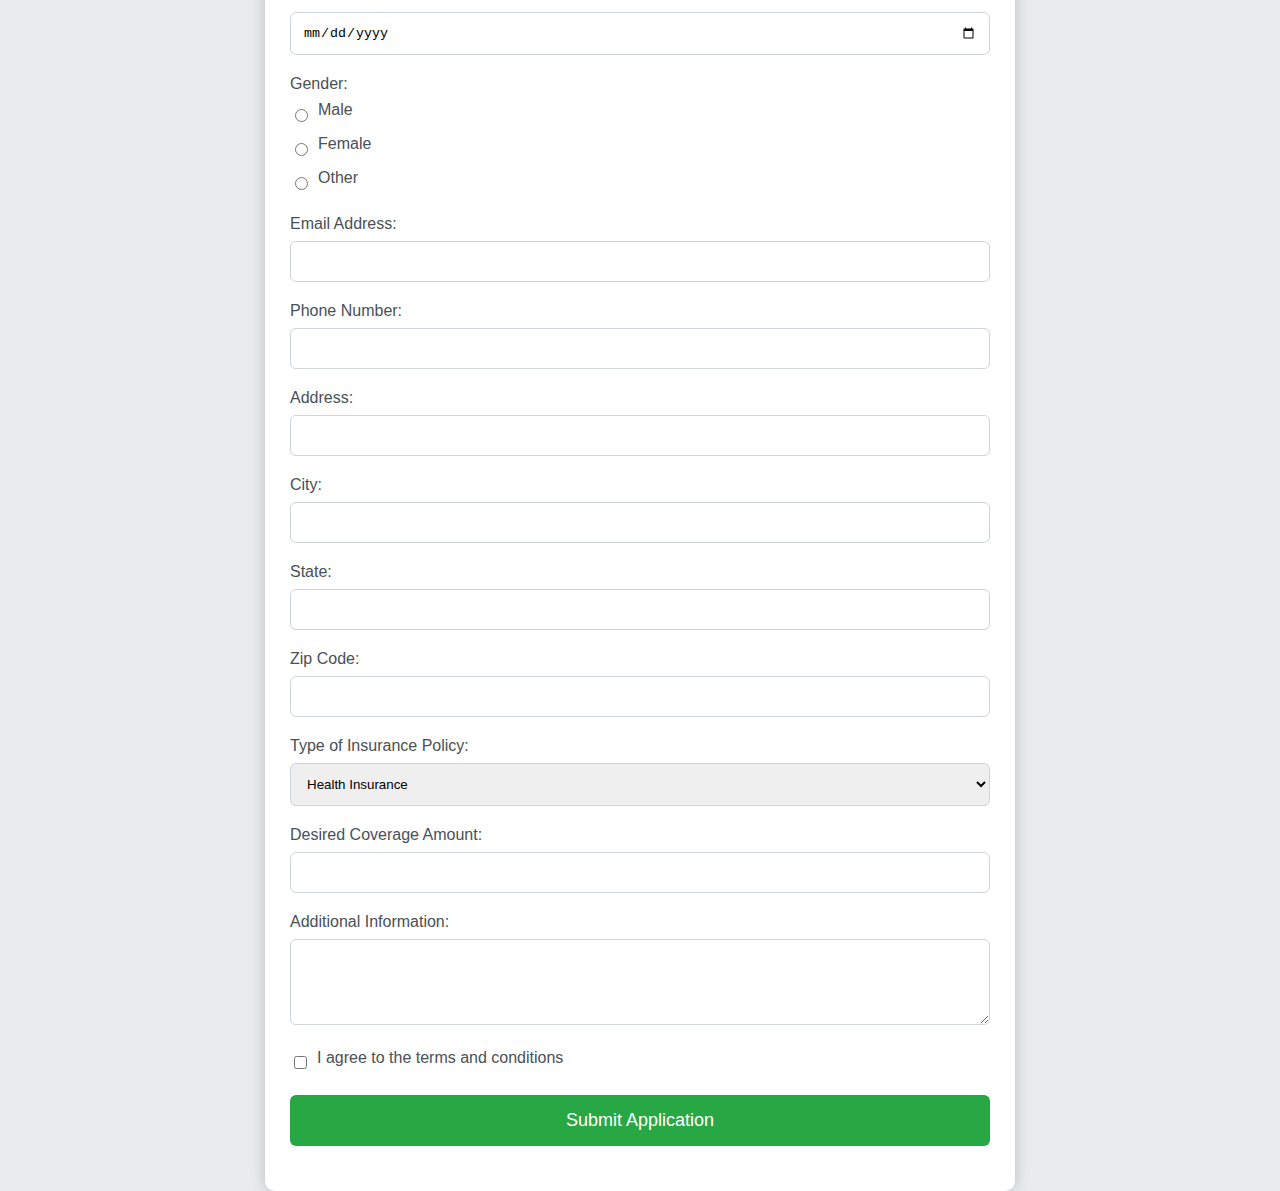
<file: carinsurance.html>
<!DOCTYPE html>
<html lang="en">
<head>
    <meta charset="UTF-8">
    <meta name="viewport" content="width=device-width, initial-scale=1.0">
    <title>Insurance Application Form</title>
    <style>
        body {
            font-family: Arial, sans-serif;
            background-color: #e9ecef;
            display: flex;
            justify-content: center;
            align-items: center;
            height: 100vh;
            margin: 0;
        }
        .form-container {
            background: white;
            padding: 25px;
            border-radius: 10px;
            box-shadow: 0 0 15px rgba(0,0,0,0.2);
            width: 100%;
            max-width: 700px;
        }
        h1 {
            text-align: center;
            margin-bottom: 20px;
            color: #343a40;
        }
        .form-group {
            margin-bottom: 20px;
        }
        .form-group label {
            display: block;
            margin-bottom: 8px;
            color: #495057;
        }
        .form-group input,
        .form-group select,
        .form-group textarea {
            width: 100%;
            padding: 12px;
            border: 1px solid #ced4da;
            border-radius: 6px;
            box-sizing: border-box;
        }
        .form-group input[type="radio"],
        .form-group input[type="checkbox"] {
            width: auto;
            margin-right: 8px;
        }
        .form-group .form-check {
            display: flex;
            align-items: center;
            margin-bottom: 8px;
        }
        .form-group .form-check label {
            margin-left: 5px;
        }
        .form-group .form-check input {
            margin-right: 5px;
        }
        .form-group button {
            background-color: #28a745;
            color: white;
            border: none;
            padding: 15px;
            border-radius: 6px;
            cursor: pointer;
            width: 100%;
            font-size: 18px;
        }
        .form-group button:hover {
            background-color: #218838;
        }
    </style>
</head>
<body>
    <div class="form-container">
        <h1>Insurance Application Form</h1>
        <form>
            <!-- Personal Information -->
            <div class="form-group">
                <label for="first-name">First Name:</label>
                <input type="text" id="first-name" name="first-name" required>
            </div>
            <div class="form-group">
                <label for="last-name">Last Name:</label>
                <input type="text" id="last-name" name="last-name" required>
            </div>
            <div class="form-group">
                <label for="date-of-birth">Date of Birth:</label>
                <input type="date" id="date-of-birth" name="date-of-birth" required>
            </div>
            <div class="form-group">
                <label for="gender">Gender:</label>
                <div class="form-check">
                    <input type="radio" id="male" name="gender" value="male">
                    <label for="male">Male</label>
                </div>
                <div class="form-check">
                    <input type="radio" id="female" name="gender" value="female">
                    <label for="female">Female</label>
                </div>
                <div class="form-check">
                    <input type="radio" id="other" name="gender" value="other">
                    <label for="other">Other</label>
                </div>
            </div>

            <!-- Contact Information -->
            <div class="form-group">
                <label for="email">Email Address:</label>
                <input type="email" id="email" name="email" required>
            </div>
            <div class="form-group">
                <label for="phone">Phone Number:</label>
                <input type="tel" id="phone" name="phone" required>
            </div>
            <div class="form-group">
                <label for="address">Address:</label>
                <input type="text" id="address" name="address" required>
            </div>
            <div class="form-group">
                <label for="city">City:</label>
                <input type="text" id="city" name="city" required>
            </div>
            <div class="form-group">
                <label for="state">State:</label>
                <input type="text" id="state" name="state" required>
            </div>
            <div class="form-group">
                <label for="zip">Zip Code:</label>
                <input type="text" id="zip" name="zip" required>
            </div>

            <!-- Policy Details -->
            <div class="form-group">
                <label for="policy-type">Type of Insurance Policy:</label>
                <select id="policy-type" name="policy-type" required>
                    <option value="health">Health Insurance</option>
                    <option value="auto">Auto Insurance</option>
                    <option value="home">Home Insurance</option>
                    <option value="life">Life Insurance</option>
                </select>
            </div>
            <div class="form-group">
                <label for="coverage-amount">Desired Coverage Amount:</label>
                <input type="number" id="coverage-amount" name="coverage-amount" required>
            </div>
            <div class="form-group">
                <label for="additional-info">Additional Information:</label>
                <textarea id="additional-info" name="additional-info" rows="4"></textarea>
            </div>

            <!-- Consent and Submit -->
            <div class="form-group">
                <div class="form-check">
                    <input type="checkbox" id="terms" name="terms" required>
                    <label for="terms">I agree to the terms and conditions</label>
                </div>
            </div>
            <div class="form-group">
                <button type="submit">Submit Application</button>
            </div>
        </form>
    </div>
</body>
</html>
</file>
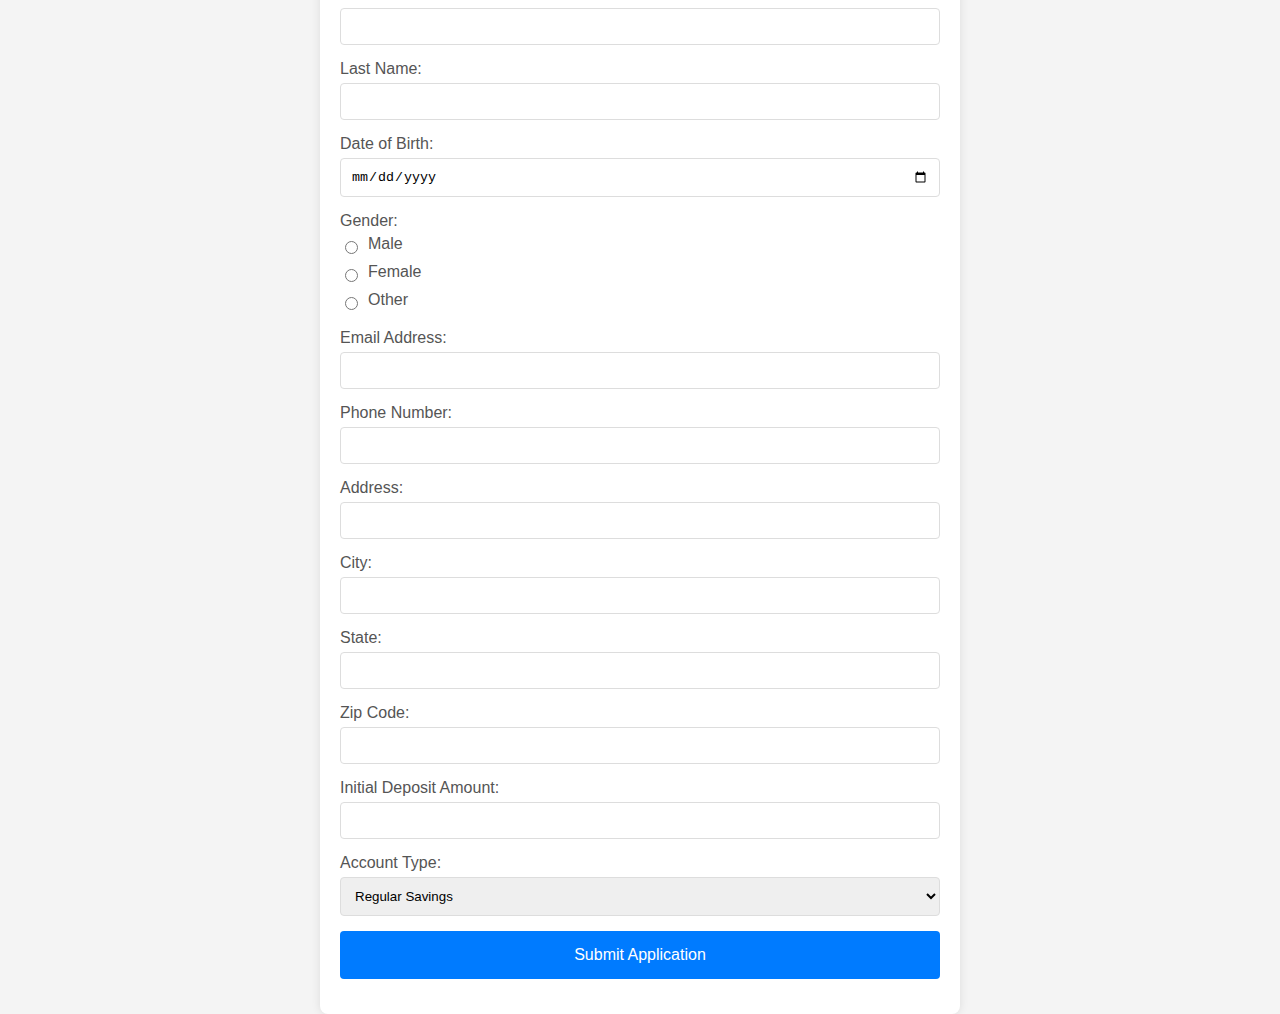
<file: savings.html>
<!DOCTYPE html>
<html lang="en">
<head>
    <meta charset="UTF-8">
    <meta name="viewport" content="width=device-width, initial-scale=1.0">
    <title>Savings Account Form</title>
    <style>
        body {
            font-family: Arial, sans-serif;
            background-color: #f4f4f4;
            display: flex;
            justify-content: center;
            align-items: center;
            height: 100vh;
            margin: 0;
        }
        .form-container {
            background: white;
            padding: 20px;
            border-radius: 8px;
            box-shadow: 0 0 10px rgba(0,0,0,0.1);
            width: 100%;
            max-width: 600px;
        }
        h1 {
            text-align: center;
            margin-bottom: 20px;
            color: #333;
        }
        .form-group {
            margin-bottom: 15px;
        }
        .form-group label {
            display: block;
            margin-bottom: 5px;
            color: #555;
        }
        .form-group input,
        .form-group select {
            width: 100%;
            padding: 10px;
            border: 1px solid #ddd;
            border-radius: 4px;
            box-sizing: border-box;
        }
        .form-group input[type="radio"] {
            width: auto;
            margin-right: 10px;
        }
        .form-group .form-check {
            display: flex;
            align-items: center;
            margin-bottom: 5px;
        }
        .form-group .form-check label {
            margin-left: 5px;
        }
        .form-group .form-check input {
            margin-right: 5px;
        }
        .form-group button {
            background-color: #007BFF;
            color: white;
            border: none;
            padding: 15px;
            border-radius: 4px;
            cursor: pointer;
            width: 100%;
            font-size: 16px;
        }
        .form-group button:hover {
            background-color: #0056b3;
        }
    </style>
</head>
<body>
    <div class="form-container">
        <h1>Savings Account Application</h1>
        <form>
            <div class="form-group">
                <label for="first-name">First Name:</label>
                <input type="text" id="first-name" name="first-name" required>
            </div>
            <div class="form-group">
                <label for="last-name">Last Name:</label>
                <input type="text" id="last-name" name="last-name" required>
            </div>
            <div class="form-group">
                <label for="date-of-birth">Date of Birth:</label>
                <input type="date" id="date-of-birth" name="date-of-birth" required>
            </div>
            <div class="form-group">
                <label for="gender">Gender:</label>
                <div class="form-check">
                    <input type="radio" id="male" name="gender" value="male">
                    <label for="male">Male</label>
                </div>
                <div class="form-check">
                    <input type="radio" id="female" name="gender" value="female">
                    <label for="female">Female</label>
                </div>
                <div class="form-check">
                    <input type="radio" id="other" name="gender" value="other">
                    <label for="other">Other</label>
                </div>
            </div>
            <div class="form-group">
                <label for="email">Email Address:</label>
                <input type="email" id="email" name="email" required>
            </div>
            <div class="form-group">
                <label for="phone">Phone Number:</label>
                <input type="tel" id="phone" name="phone" required>
            </div>
            <div class="form-group">
                <label for="address">Address:</label>
                <input type="text" id="address" name="address" required>
            </div>
            <div class="form-group">
                <label for="city">City:</label>
                <input type="text" id="city" name="city" required>
            </div>
            <div class="form-group">
                <label for="state">State:</label>
                <input type="text" id="state" name="state" required>
            </div>
            <div class="form-group">
                <label for="zip">Zip Code:</label>
                <input type="text" id="zip" name="zip" required>
            </div>
            <div class="form-group">
                <label for="initial-deposit">Initial Deposit Amount:</label>
                <input type="number" id="initial-deposit" name="initial-deposit" required>
            </div>
            <div class="form-group">
                <label for="account-type">Account Type:</label>
                <select id="account-type" name="account-type" required>
                    <option value="regular">Regular Savings</option>
                    <option value="high-yield">High-Yield Savings</option>
                    <option value="money-market">Money Market</option>
                </select>
            </div>
            <div class="form-group">
                <button type="submit">Submit Application</button>
            </div>
        </form>
    </div>
</body>
</html>
</file>
